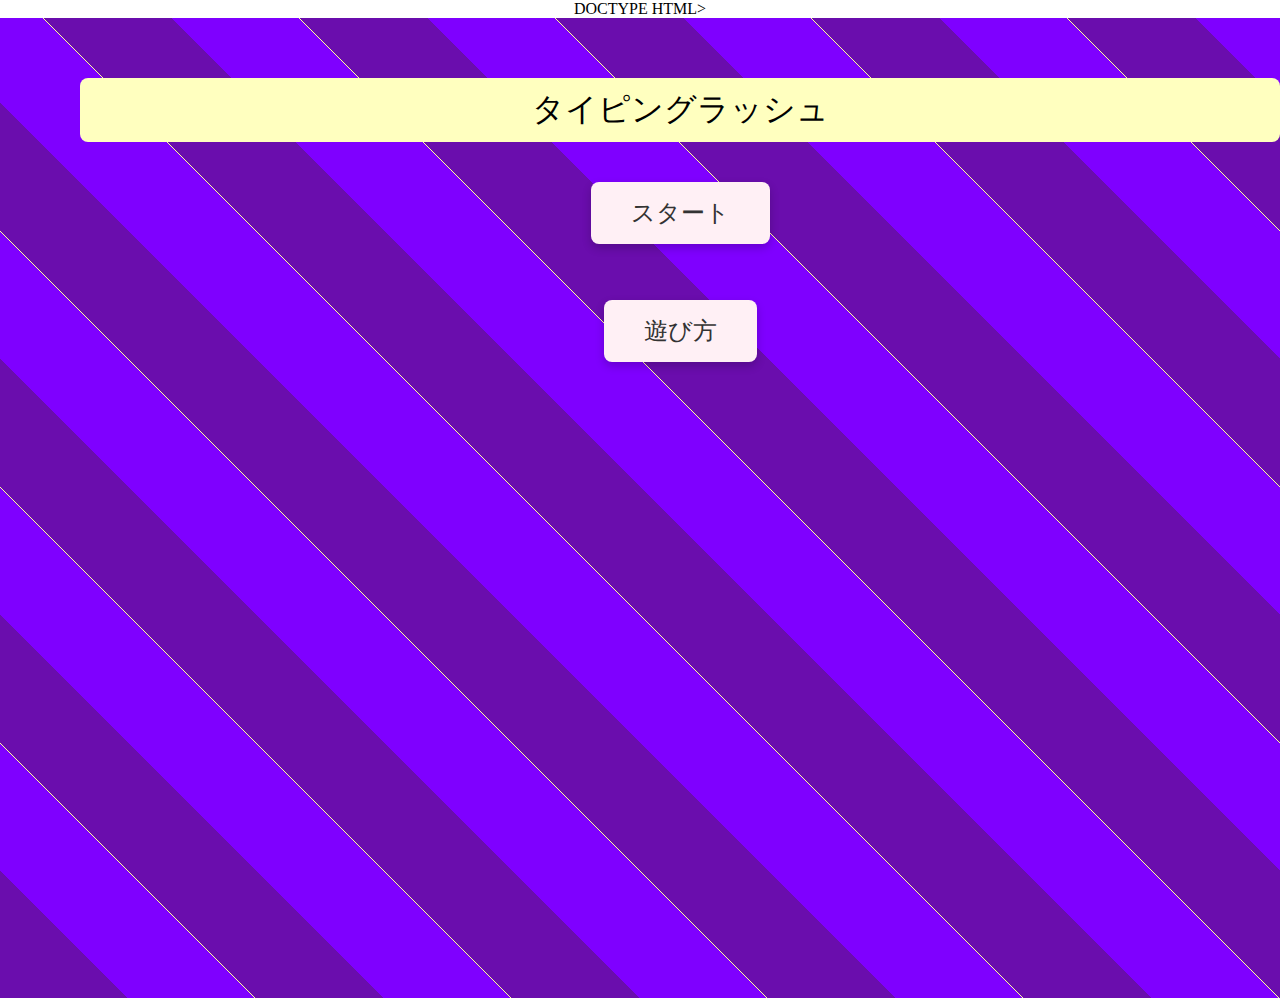
<file: index.html>
DOCTYPE HTML>
<html>
  <head>
    <meta charset="UTF-8">
    <meta name="viewport" content="width=device-width, initial-scale=1.0">
    <link rel="stylesheet" href="styles.css">
    <title>タイピングラッシュ</title>
  </head>
  <body>
    <section id="section">
      <p id="title"></p>
      <p id="output"></p>
    </section>
    <script>
      
      function initHTMLstyle(){
        // set section Height & Width
        let section = document.getElementById('section');
        section.style.height = window.innerHeight+'px';
        section.style.width = window.innerWidth+'px';
        // create play button
        createButton('スタート',undefined,'startButton');
        createButton('遊び方',undefined,'howButton');
        document.querySelectorAll('input').forEach(input => {
          input.style.fontSize = '24px';
          input.style.margin = '20px auto'
        });
        
        let title = document.getElementById('title');
        title.textContent = 'タイピングラッシュ';
        title.style.fontSize = '32px';
        
        document.getElementById('startButton').addEventListener("click",levelchoiceHTMLstyle);
        document.getElementById('howButton').addEventListener("click",function(){window.open('./how-to-play.html');});
      }

      function levelchoiceHTMLstyle(){
        document.querySelectorAll('form').forEach(form => form.remove());

        let title = document.getElementById('title');
        title.textContent = '--= レベルを選択する =--';
        title.style.fontSize = '32px';
        createButton('Select',' グレード1','play1');
        createButton('Select',' グレード2','play2');
        createButton('Select',' グレード3','play3');
        createButton('Select',' グレード4','play4');
        createButton('Select',' グレード5','play5');
        document.querySelectorAll('input').forEach(input => {
          input.style.fontSize = '18px';
          input.style.margin = '20px auto 0px';
          input.onclick=function(){window.open('/play.html#'+input.id);}
        });
      }
      
      function createButton(buttonValue,subtext,id){ 
        // subtext initalValue is blank
        let form = document.createElement('form');
        let input = document.createElement('input');
        input.type = 'button';
        input.value = buttonValue;
        if(id !== undefined){
          input.id = id;
        }
        document.querySelector('section').appendChild(form);
        form.appendChild(input);
        
        if(subtext !== undefined){
          let subtextNode = document.createElement('span');
          subtextNode.textContent = subtext;
          form.appendChild(subtextNode);
        }
      }
      
      document.addEventListener('DOMContentLoaded',initHTMLstyle);
    </script>
  </body>
</html>
</file>
<file: styles.css>
body{
  margin: 0px;
  padding: 0px;
  text-align:center;
}
section{
  margin: 0px;
  padding: 40px;
  background: repeating-linear-gradient(
    45deg,
        #6a0dad,          /* 濃いむらさき（ベース） */
        #6a0dad 90px,
        #7f00ff 90px,     /* 青紫 */
        #7f00ff 180px,
        #ffff99 180px,      /* 青っぽいむらさき */
        #ffff99 181px
      );
  /* height: device-Height;
     width: device-Width; 
     set with JS */
}
input{
  margin: 20px 0px;
  font-size: 24px;      /* テキストを大きく */
  padding: 15px 40px;   /* ボタン自体を大きく */
  background-color: #fff0f5; /* 緑色の背景 */
  color: #333;         /* 白い文字 */
  border: none;         /* 枠線なし */
  border-radius: 8px;   /* 角を丸く */6
  cursor: pointer;      /* マウスポインタを変える */
  box-shadow: 0 4px 10px rgba(0, 0, 0, 0.2);
  transition: background-color 0.3s;
}
p#title{
  margin: 20px 40px;
  padding: 10px 0px;
  background-color: #ffffbf;
  border-radius: 8px;   /* 角を丸く */
}
p#output{}
/* others set with JS */
</file>
